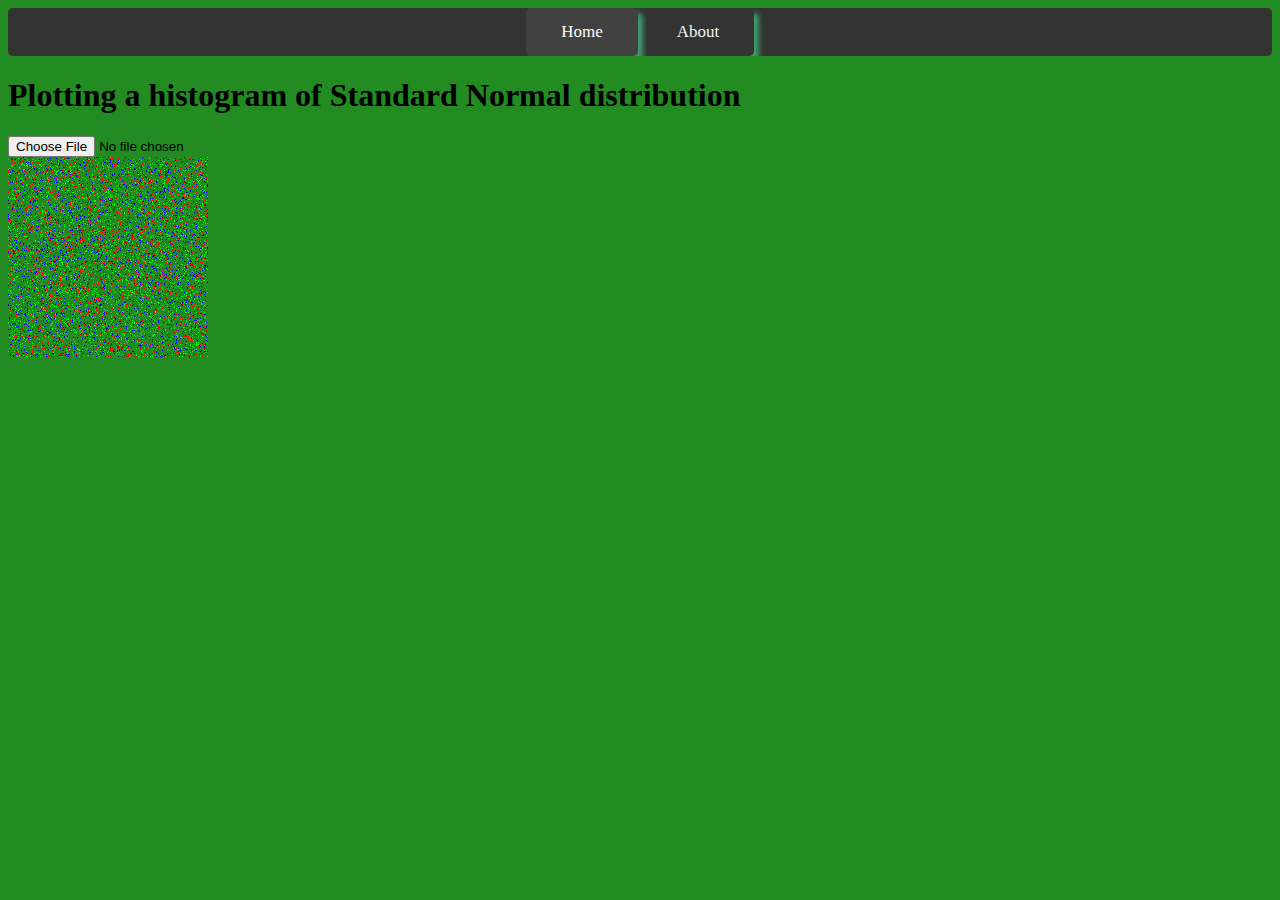
<file: index.html>
<html lang="en">
<head>
    <meta charset="UTF-8">
    <meta http-equiv="X-UA-Compatible" content="IE=edge">
    <meta name="viewport" content="width=<device-width>, initial-scale=1.0">
    <title>store_as_img</title>
    <link rel="stylesheet" href="style.css">
</head>
<body>
    <div class="topnav">
        <a class="active" href="https://greengeckowizard.github.io/store_as_img/index.html">Home</a>
        <a href="https://greengeckowizard.github.io/store_as_img/about.html">About</a>
    </div>
    
    
    <h1>Plotting a histogram of Standard Normal distribution</h1>
	
	<input type="file" />
	<div id="result"></div>	

	<script>
		document.querySelector('input').addEventListener('change', function() {

		  var reader = new FileReader();
		  reader.onload = function() {

		    var arrayBuffer = this.result,
		      array = new Uint8Array(arrayBuffer),
		      binaryString = String.fromCharCode.apply(null, array);

		    console.log(binaryString);

		  }
		  reader.readAsArrayBuffer(this.files[0]);

		}, false);
	</script>
	
	
    <canvas id="my-canvas" width="200" height="200"></canvas>
  <script>

    var canvas = document.querySelector('#my-canvas');
    var context = canvas.getContext('2d');

    // to increase performance createImageData method 
    // should be executed once e.g. before drawing
    var image = context.createImageData(canvas.width, canvas.height);
	var data = image.data;

    function drawPixel(x, y, color) {
      	var roundedX = Math.round(x);
      	var roundedY = Math.round(y);

      	var index = 4 * (canvas.width * roundedY + roundedX);

      	data[index + 0] = color.r;
        data[index + 1] = color.g;
        data[index + 2] = color.b;
        data[index + 3] = color.a;
    }

    function swapBuffer() {
    	context.putImageData(image, 0, 0);
    }

    var colors = [
      	{r: 255, g:   0, b:   0, a: 255}, // red
      	{r:   0, g: 255, b:   0, a: 255}, // green
      	{r:   0, g:   0, b: 255, a: 255}, // blue
    ];

    var t1 = new Date();

    for(var i = 0; i < 10000; ++i) {
      	var x = canvas.width * Math.random();
      	var y = canvas.height * Math.random();
      	var color = colors[i % colors.length];

    	drawPixel(x, y, color);
    }

    swapBuffer();

    var t2 = new Date();
    var dt = t2 - t1;

    console.log('elapsed time = ' + dt + ' ms');

  </script>
    
  </body>
</body>
</html>
</file>
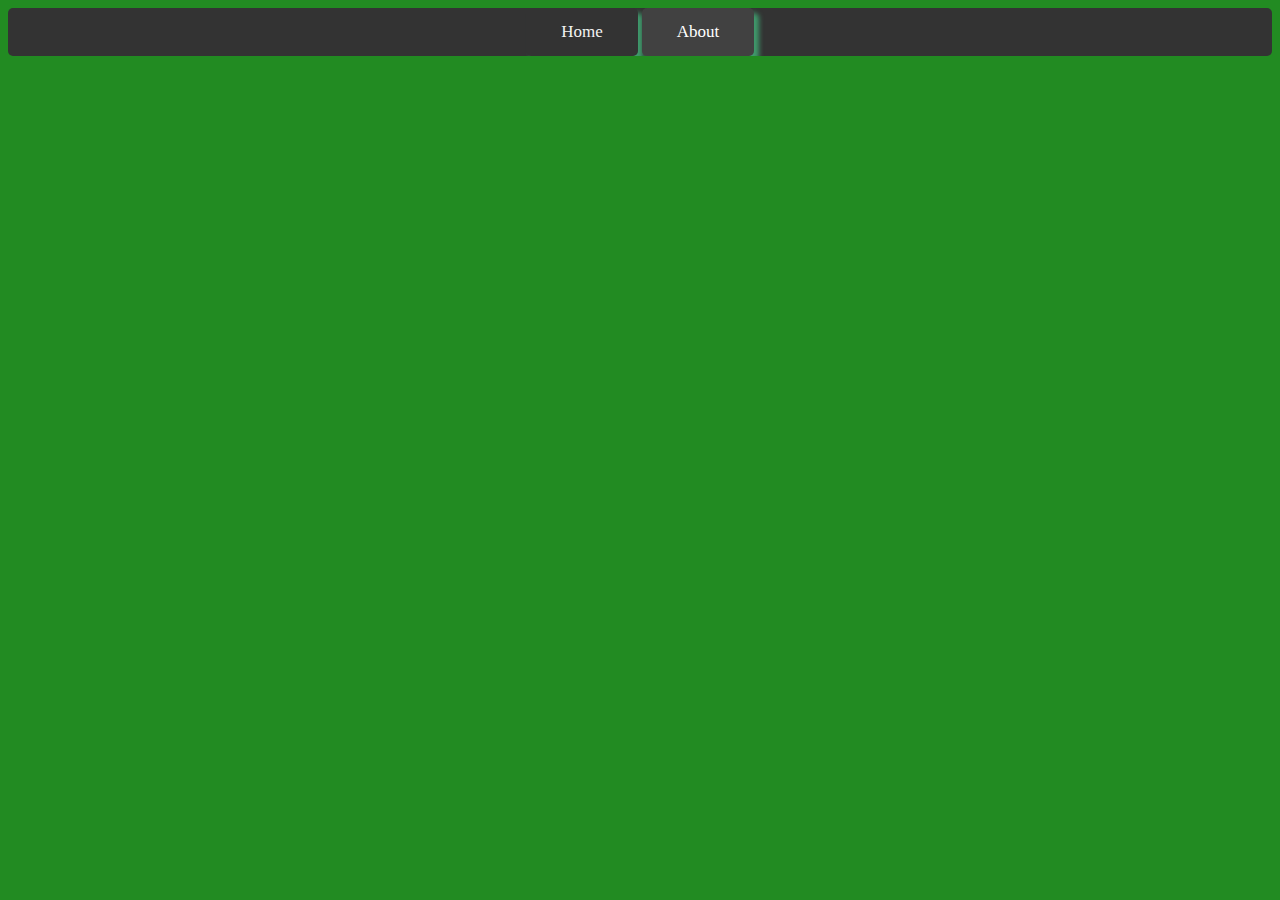
<file: about.html>
<html lang="en">
<head>
    <meta charset="UTF-8">
    <meta http-equiv="X-UA-Compatible" content="IE=edge">
    <meta name="viewport" content="width=<device-width>, initial-scale=1.0">
    <title>store_as_img</title>
    <link rel="stylesheet" href="style.css">

</head>
<body>
    <div class="topnav">
        <a href="https://greengeckowizard.github.io/store_as_img/index.html">Home</a>
        <a class="active" href="/#">About</a>
    </div>
    
    
  
  </body>
</body>
</html>
</file>
<file: style.css>
body {
  
    font-size: auto;
    height:auto;
    width:auto;
    shape-margin: 5% forestgreen;
    background-color: forestgreen;
  }
  
  
  /* Add a black background color to the top navigation */
  .topnav {
    background-color: #333;
    overflow: hidden;
    text-align: center;
    border-radius: 5px;
  
  }
  
  /* Style the links inside the navigation bar */
  .topnav a {
    color: #f2f2f2;
    text-align: center;
    padding: 14px 16px;
    text-decoration: none;
    font-size: 17px;
    -webkit-box-shadow: 5px 5px 5px rgba(68, 196, 132, 0.712);
            box-shadow: 5px 5px 5px rgba(68, 196, 132, 0.712);
    width: 80px;
    display: inline-block;
    border-radius: 5px;
  }
  
  /* Change the color of links on hover */
  .topnav a:hover {
    background-color: #ddd;
    color: black;
    border-radius: 5px;
  }
  
  /* Add a color to the active/current link */
  .topnav a.active {
    background-color: #414141;
    color: white;
  }
</file>
